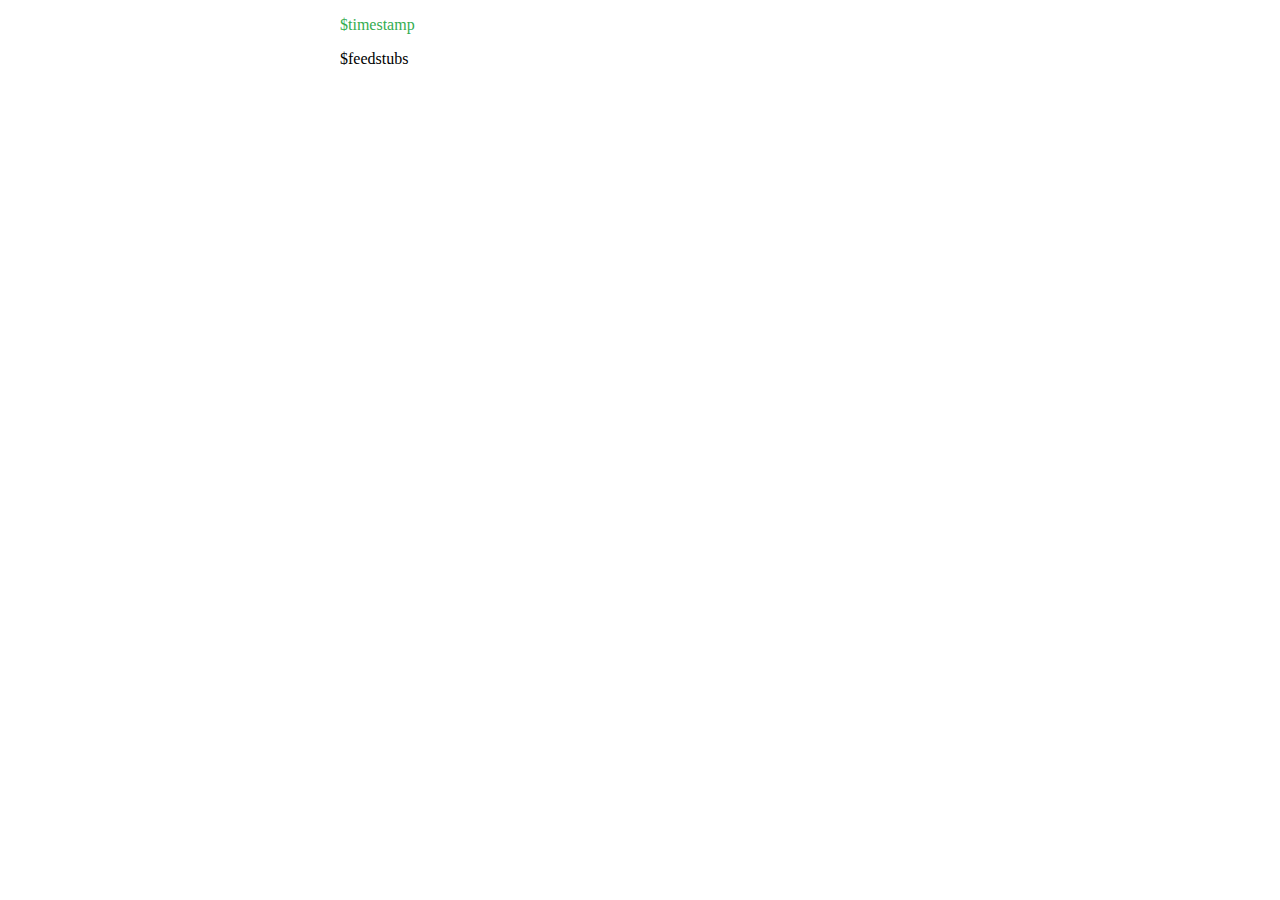
<file: src/index.html>
<!DOCTYPE html>
<head>
	<title>newstrough</title>
	<meta content="text/html;charset=utf-8" http-equiv="Content-Type">
	<meta name="viewport" content="width=device-width, initial-scale=1">
	<link rel="stylesheet" href="style.css">
	<script src="script.js"></script>
</head>
<body><div id="feedstubs"><p id="timestamp">$timestamp</p>$feedstubs</div></body>
</file>
<file: src/style.css>
a {
  font-family: serif;
}

a:link:hover {
  text-decoration: underline;
}

ul {
  padding: 0px;
}

li {
  list-style-type: none;
  margin-top: 16px;
  margin-bottom: 8px;
}

.summary {
  margin-left: 1em;
  margin-right: 1em;
  margin-top: 0.3em;
}

.meta {
  margin-left: 1em;
  margin-right: 1em;
  margin-top: 0.3em;
}

.timestamp {
  
}

#feedstubs {
  max-width: 600px;
  margin: auto;
}

#timestamp {
  color: #34ad50;
}

#desc {
  margin-left: 0.75em;
  color: #8e8e8e;
}
</file>
